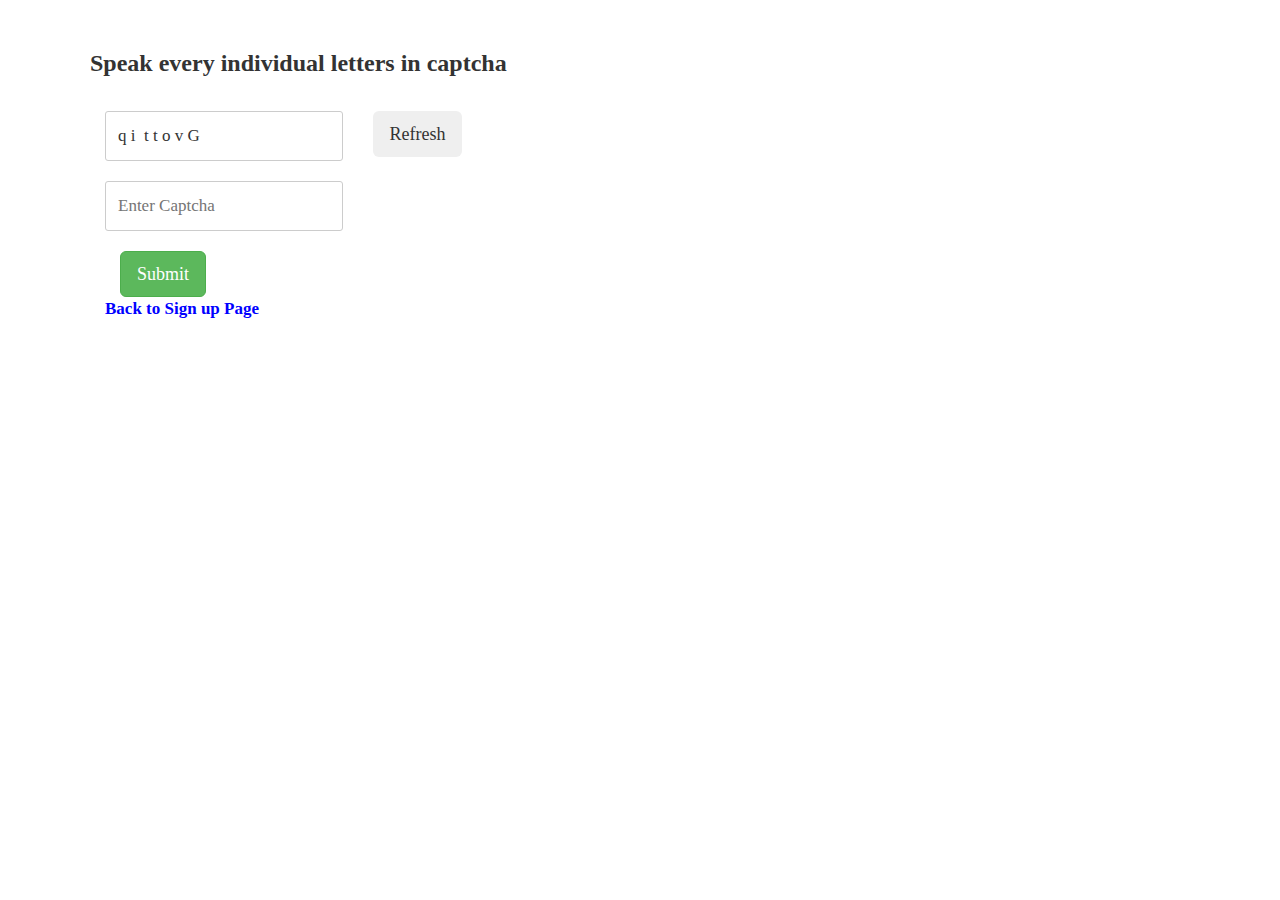
<file: captcha.html>
<html>
  <head>
    <script type="text/javascript">
    function Captcha(){
      var alpha = new Array('A','B','C','D','E','F','G','H','I','J','K','L','M','N','O','P','Q','R','S','T','U','V','W','X','Y','Z','a','b','c','d','e','f','g','h','i','j','k','l','m','n','o','p','q','r','s','t','u','v','w','x','y','z');
      var i;
      for (i=0;i<6;i++){
        var a = alpha[Math.floor(Math.random() * alpha.length)];
        var b = alpha[Math.floor(Math.random() * alpha.length)];
        var c = alpha[Math.floor(Math.random() * alpha.length)];
        var d = alpha[Math.floor(Math.random() * alpha.length)];
        var e = alpha[Math.floor(Math.random() * alpha.length)];
        var f = alpha[Math.floor(Math.random() * alpha.length)];
        var g = alpha[Math.floor(Math.random() * alpha.length)];
      }
      var code = a + ' ' + b + ' ' + ' ' + c + ' ' + d + ' ' + e + ' '+ f + ' ' + g;
      document.getElementById("mainCaptcha").value = code
    }
    function ValidCaptcha(){
      var string1 = removeSpaces(document.getElementById('mainCaptcha').value);
      var string2 = removeSpaces(document.getElementById('txtInput').value);
        if (string1 == string2){
          return true;
        }
        else{        
           return false;
        }
    }
    function removeSpaces(string){
      return string.split(' ').join('');
    }
    </script> 
    <link rel="stylesheet" type="text/css" href="bootstrap.css">   
    <link rel="stylesheet" type="text/css" href="captcha.css"> 
  </head>
<body onload="Captcha();">
  <div class="container">
    <div class="row">
      <div class="col-md-6">
        <h3><strong>Speak every individual letters in captcha</strong></h3><br>
        <div class="row">
          <div class="col-md-6">
            <input type="text" id="mainCaptcha">
          </div>
          <div class="col-md-3">
            <button class="btn btn-search btn-lg" type="submit" id="refresh" value="Refresh" onclick="Captcha();">Refresh</button>
          </div>
        </div>
        <div class="row">
          <div class="col-md-6">
            <input type="text" id="txtInput" placeholder="Enter Captcha">
            <div class="row">
              <div class="col-md-12">
                <button class="btn btn-success btn-lg" type="submit" onclick="alert(ValidCaptcha());">Submit</button><br>
              </div>
              <a style="text-align:right;color:blue" href="signup2.html" onclick="goBack()"><strong>Back to Sign up Page</strong></a>
            </div>
          </div>
        </div>
      </div>
    </div>
  </div>
  <script>
     function goBack()
     {
        window.history.back();
      }
  </script>
</body>
</html>
</file>
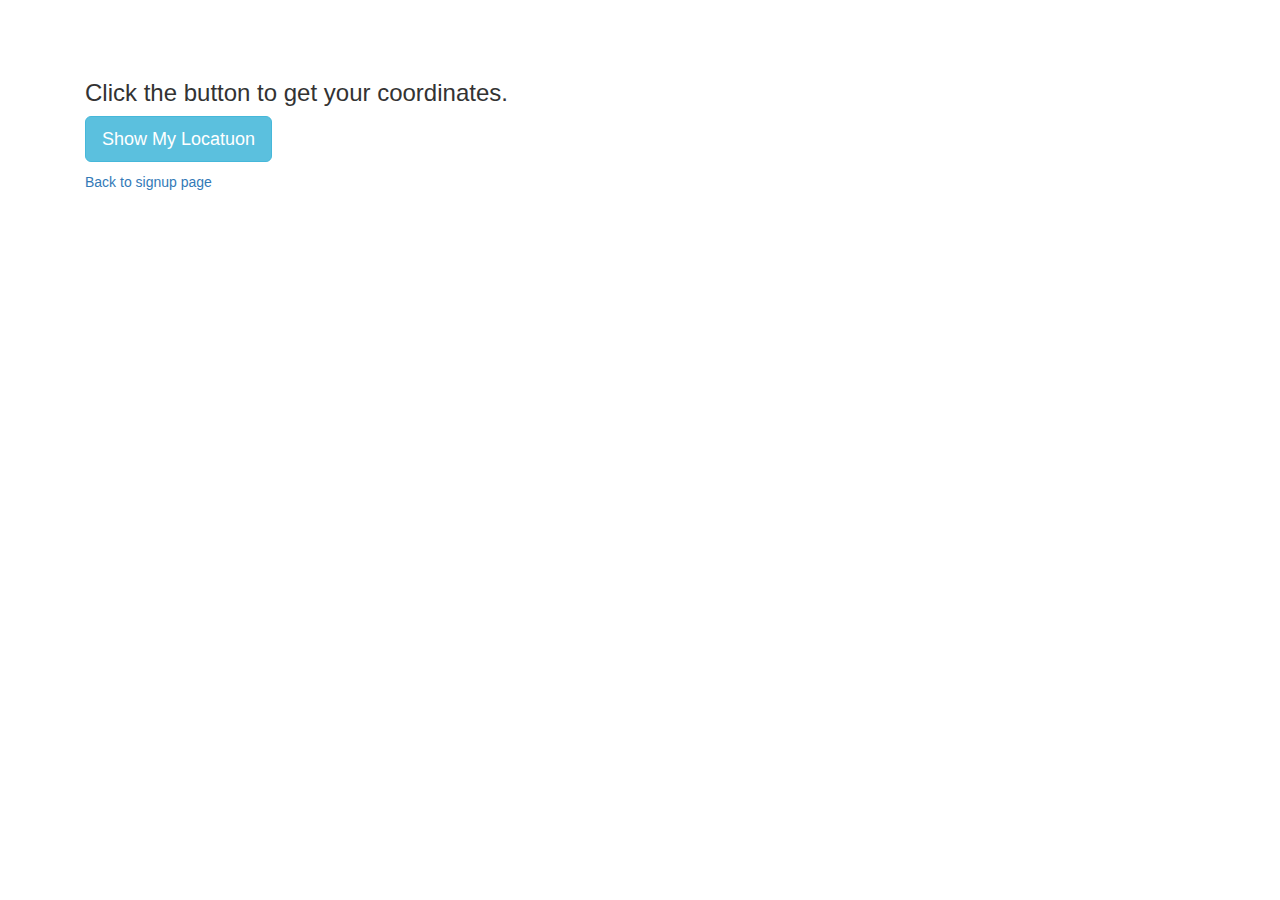
<file: geo1.html>
<!DOCTYPE html>
<html>
    <head>
        <title>GEO location</title>
        <link rel="stylesheet" type="text/css" href="bootstrap.css">
    </head>
    <body>
        <div class="row">
            <div class="container">
                <div class="col-md-12">
                    <br>
                    <br>
                    <br>
                    <h3>Click the button to get your coordinates.</h3>

                    <button id="find-me" type="submit" class="btn btn-info btn-lg" onclick="getLocation()">Show My Locatuon</button>
                    <br><p id="demo"></p>

                   <script>
                      var x = document.getElementById("demo");
                      function getLocation()
                      {
                          if (navigator.geolocation)
                          {
                             navigator.geolocation.getCurrentPosition(showPosition);
                          }
                          else
                          { 
                             x.innerHTML = "Geolocation is not supported by this browser.";
                          }
                      }  
                      function showPosition(position)
                      {
                          x.innerHTML = "Latitude: " + position.coords.latitude + "<br>Longitude: " + position.coords.longitude + "<br><br>Copy and paste them onto sign up form";
                      }
                    </script>
                    <a href="signup2.html" onclick="goBack()">Back to signup page</a>
                    <script>
                       function goBack()
                       {
                          window.history.back();
                        }
                    </script>
                </div>
            </div>
        </div>
    </body>
</html>
</file>
<file: captcha.css>
body {
    font-family: Roboto;
    font-size: 17px;
    padding: 25px;
    background:url(https://images.idgesg.net/images/article/2017/10/voice_recognition_mobile_phone_thinkstock_815448194-100740665-large.jpg);
    background-position: center;
    background-repeat: no-repeat;
}

.row {
    display: -ms-flexbox;
    display: flex;
    -ms-flex-wrap: wrap;
    flex-wrap: wrap;
    margin: auto;
}

.container {
    padding: 5px 20px 15px 20px;
}

input[type=text] {
    width: 100%;
    margin-bottom: 20px;
    padding: 12px;
    border: 1px solid #ccc;
    border-radius: 3px;
}
</file>
